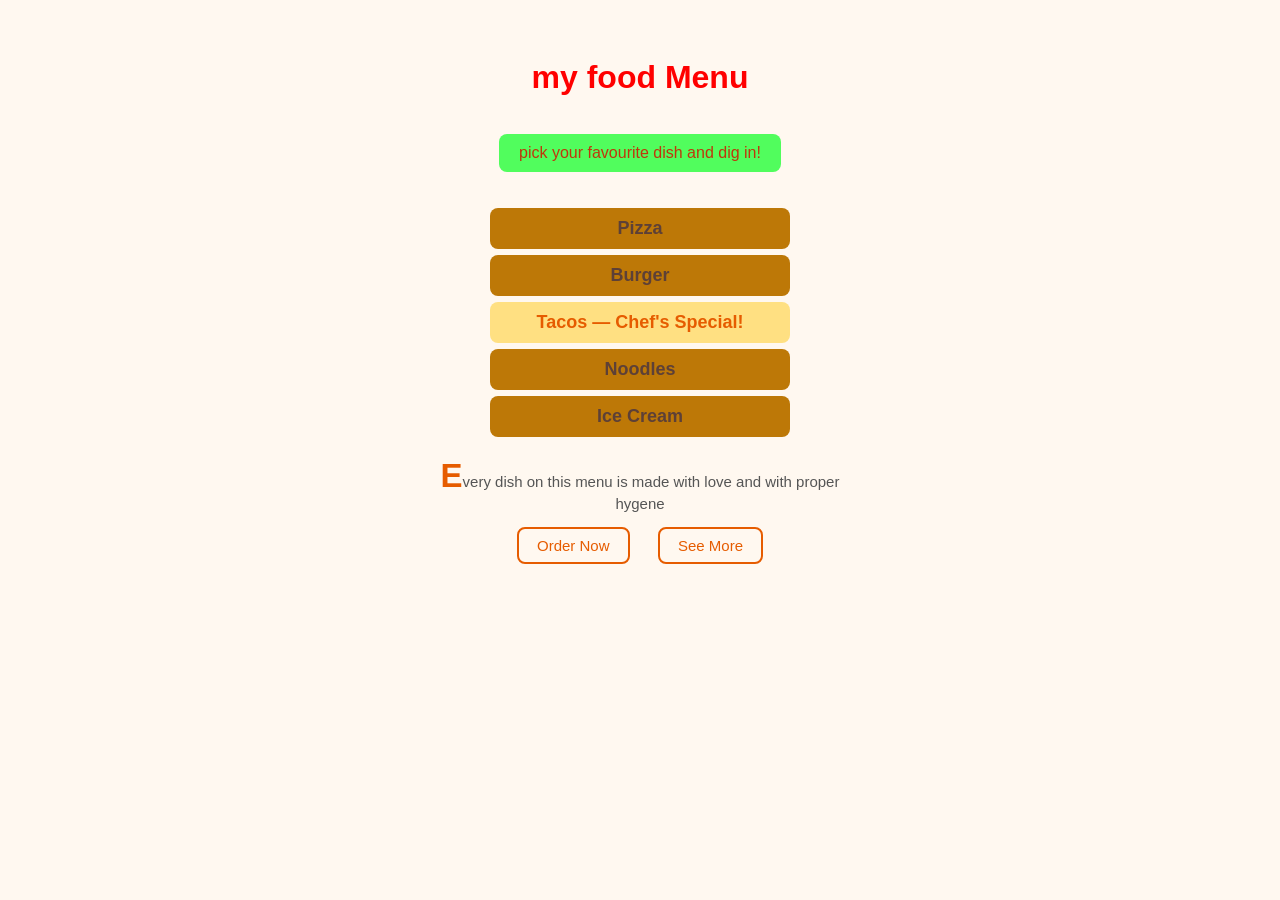
<file: advancedcss/index.html>
<!DOCTYPE html>
<html>
<head>
  <title>My Food Menu</title>
<link rel="stylesheet" href="./style.css">
</head>
<body>
  <h1>my food Menu</h1>
  <p>pick your favourite dish and dig in!</p>

  <ul>
    <li>Pizza</li>
    <li>Burger</li>
    <li>Tacos — Chef's Special!</li>
    <li>Noodles</li>
    <li>Ice Cream</li>
  </ul>

  <p class="desc">Every dish on this menu is made with love and with proper hygene</p>

  <div class="links">
    <a href="#">Order Now</a>
    <a href="#">See More</a>
  </div>
</body>
</html>
</file>
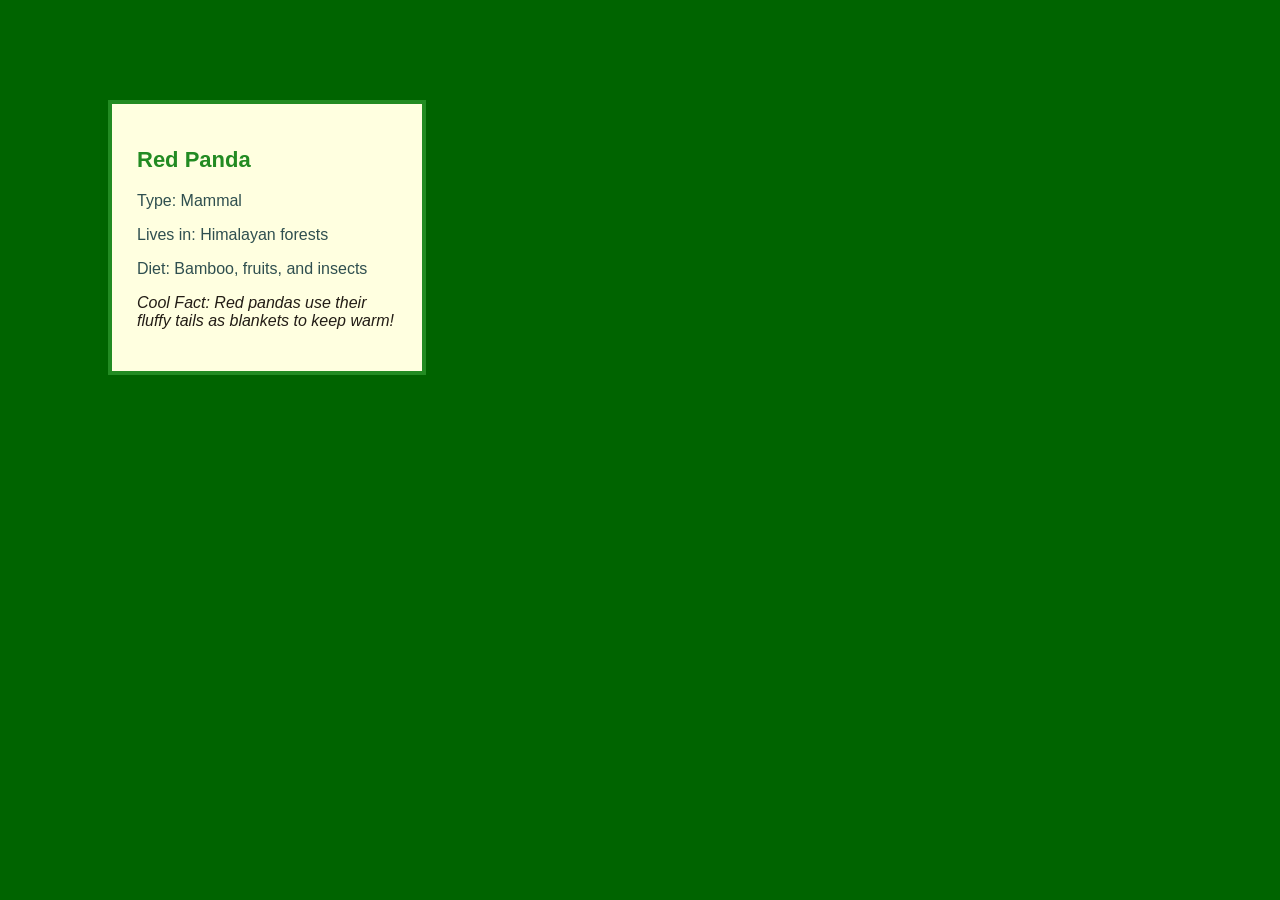
<file: boxmodel/index.html>
<!DOCTYPE html>
<html>
<head>
  <title>My Animal Fact File</title>
  <link rel="stylesheet" href="./style.css">
</head>
<body>

  <div class="fact-file">
    <h2 class="animal-name">Red Panda</h2>
    <p class="detail">Type: Mammal</p>
    <p class="detail">Lives in: Himalayan forests</p>
    <p class="detail">Diet: Bamboo, fruits, and insects</p>
    <p class="cool-fact">Cool Fact: Red pandas use their fluffy tails as blankets to keep warm!</p>
  </div>

</body>
</html>
</file>
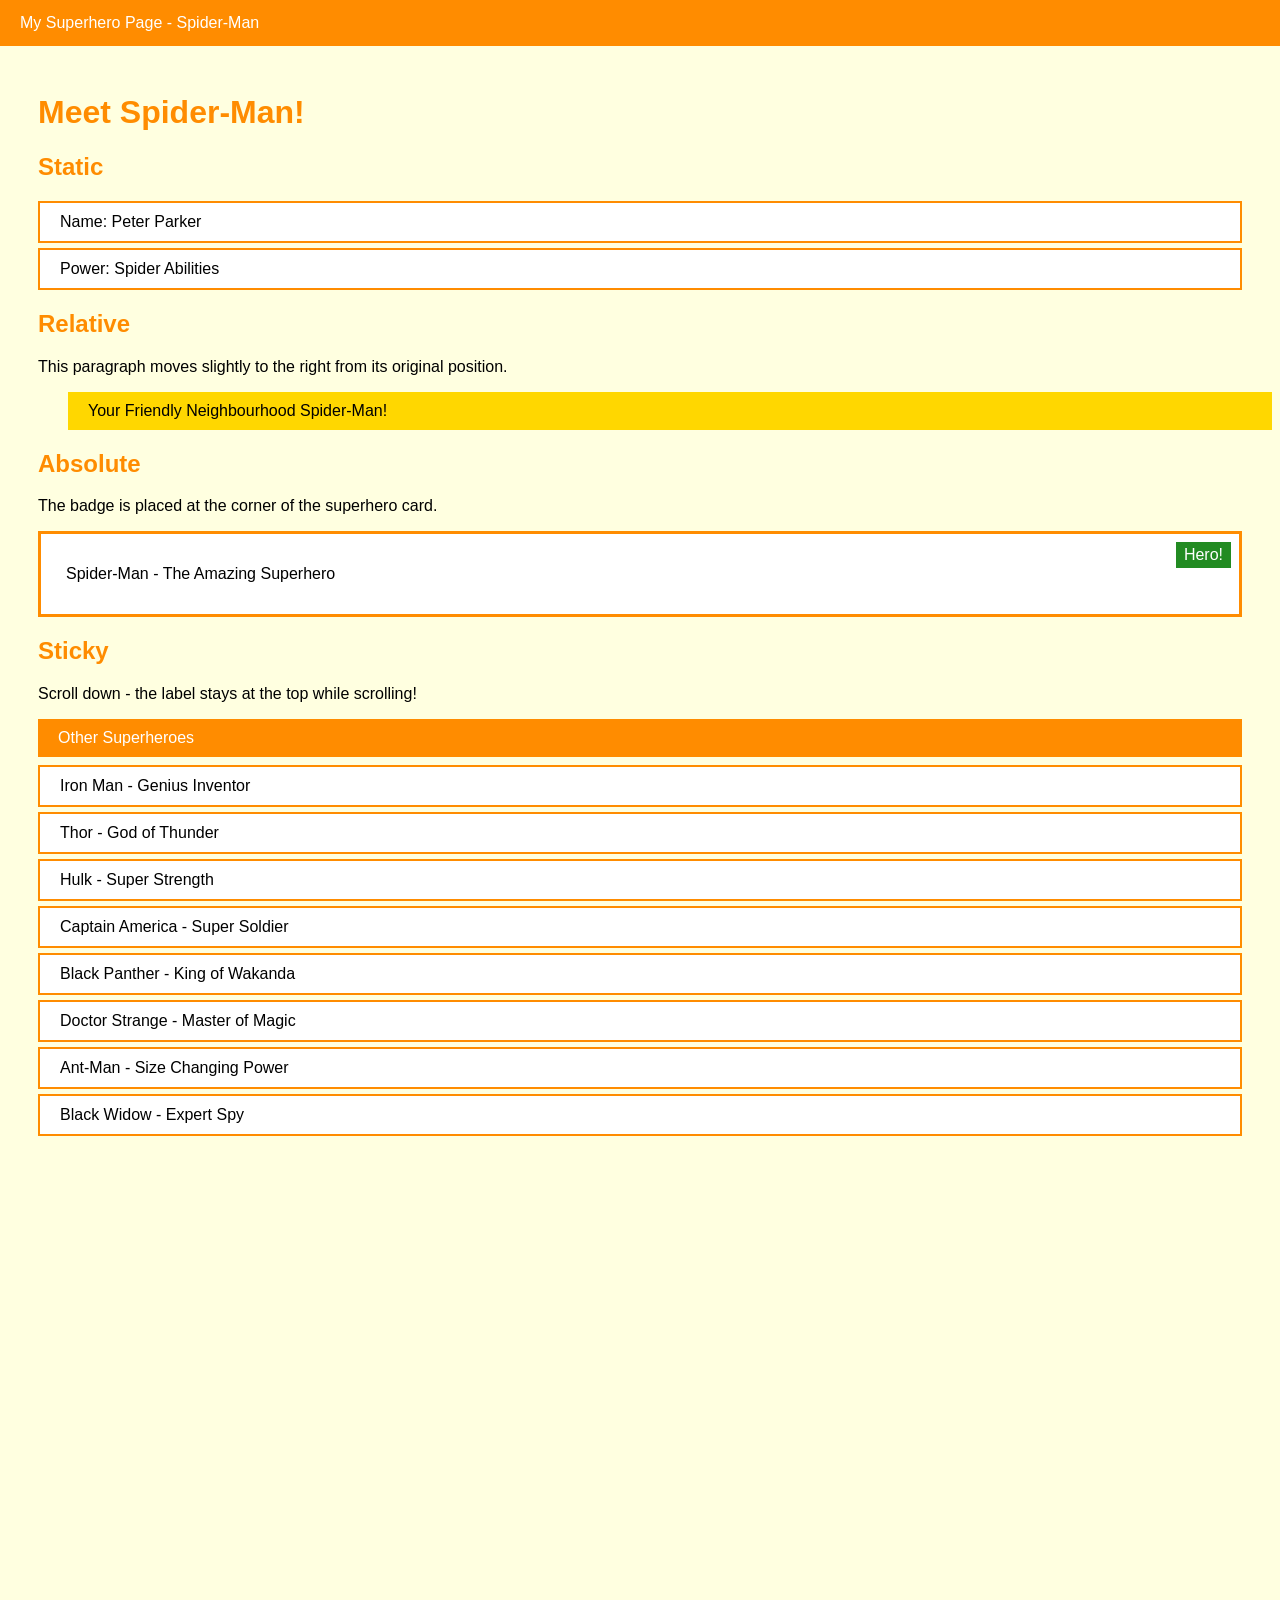
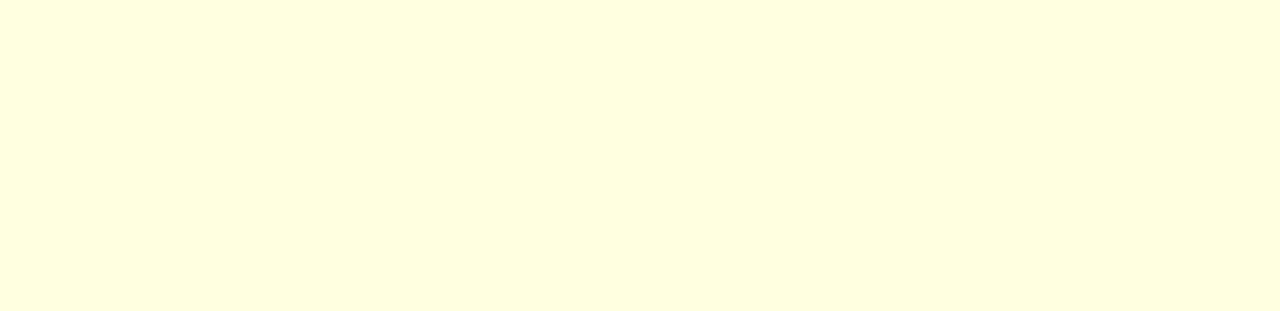
<file: positions/index.html>
<!DOCTYPE html>
<html>
<head>
  <title>My Superhero Page</title>
  <link rel="stylesheet" href="./style.css">
</head>
<body>

  <div class="top-bar">My Superhero Page - Spider-Man</div>

  <h1>Meet Spider-Man!</h1>

  <h2>Static</h2>
  <div class="list-item">Name: Peter Parker</div>
  <div class="list-item">Power: Spider Abilities</div>

  <h2>Relative</h2>
  <p>This paragraph moves slightly to the right from its original position.</p>
  <div class="special-note">Your Friendly Neighbourhood Spider-Man!</div>

  <h2>Absolute</h2>
  <p>The badge is placed at the corner of the superhero card.</p>

  <div class="pet-card">
    <p>Spider-Man - The Amazing Superhero</p>
    <div class="badge">Hero!</div>
  </div>

  <h2>Sticky</h2>
  <p>Scroll down - the label stays at the top while scrolling!</p>

  <div class="section-label">Other Superheroes</div>

  <div class="list-item">Iron Man - Genius Inventor</div>
  <div class="list-item">Thor - God of Thunder</div>
  <div class="list-item">Hulk - Super Strength</div>
  <div class="list-item">Captain America - Super Soldier</div>
  <div class="list-item">Black Panther - King of Wakanda</div>
  <div class="list-item">Doctor Strange - Master of Magic</div>
  <div class="list-item">Ant-Man - Size Changing Power</div>
  <div class="list-item">Black Widow - Expert Spy</div>

</body>
</html>
</file>
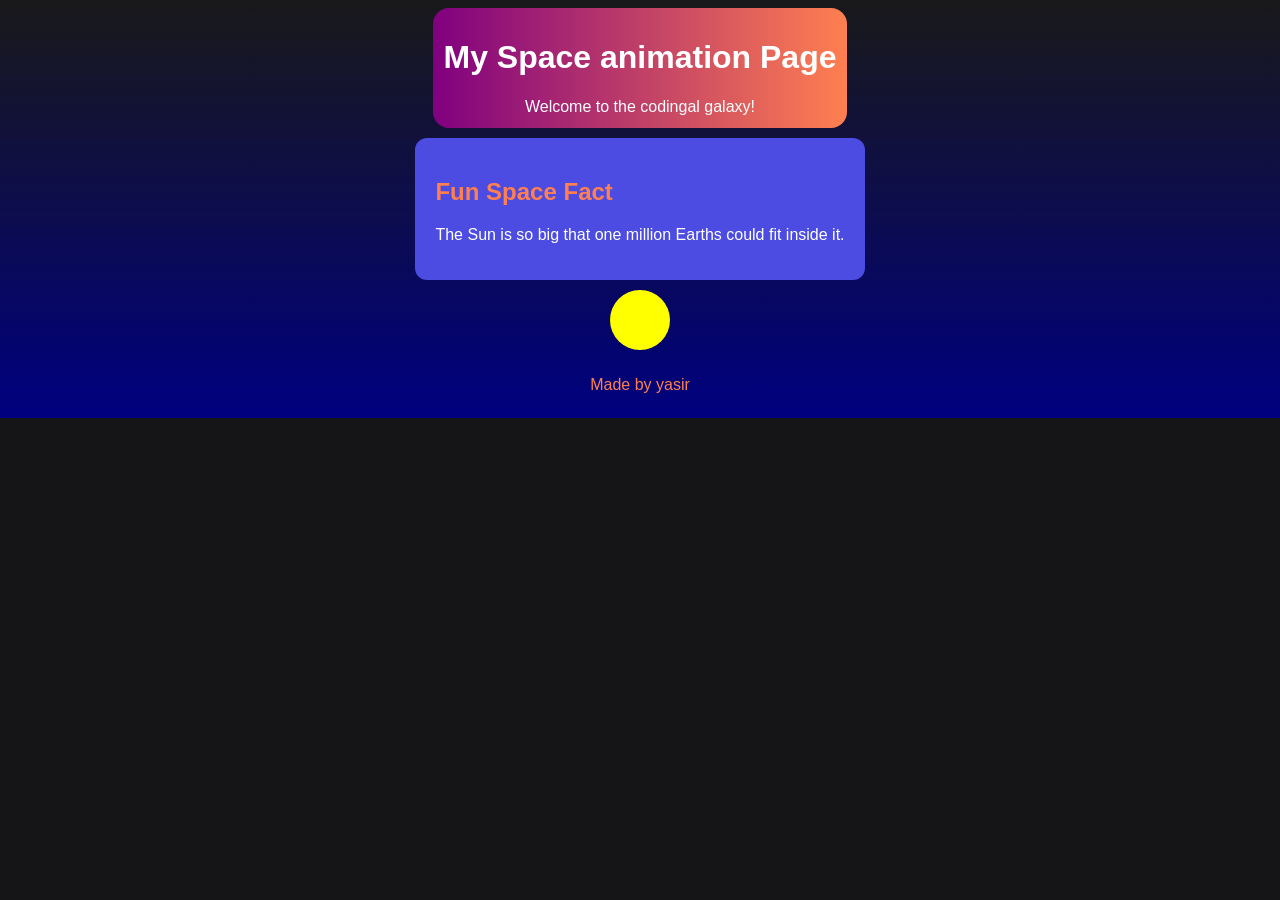
<file: spapcepage_activity 2/index.html>
<!DOCTYPE html>
<html>
<head>
  <title>My Space Page</title>
<link rel="stylesheet" href="./style.css">
</head>
<body>

  <div class="page-header">
    <h1>My Space animation Page</h1>
    <p>Welcome to the codingal galaxy!</p>
  </div>

  <div class="fact-card">
    <h2>Fun Space Fact</h2>
    <p>The Sun is so big that one million Earths could fit inside it.</p>
  </div>

  <div class="star"></div>

  <p class="footer-text">Made by yasir</p>

</body>
</html>
</file>
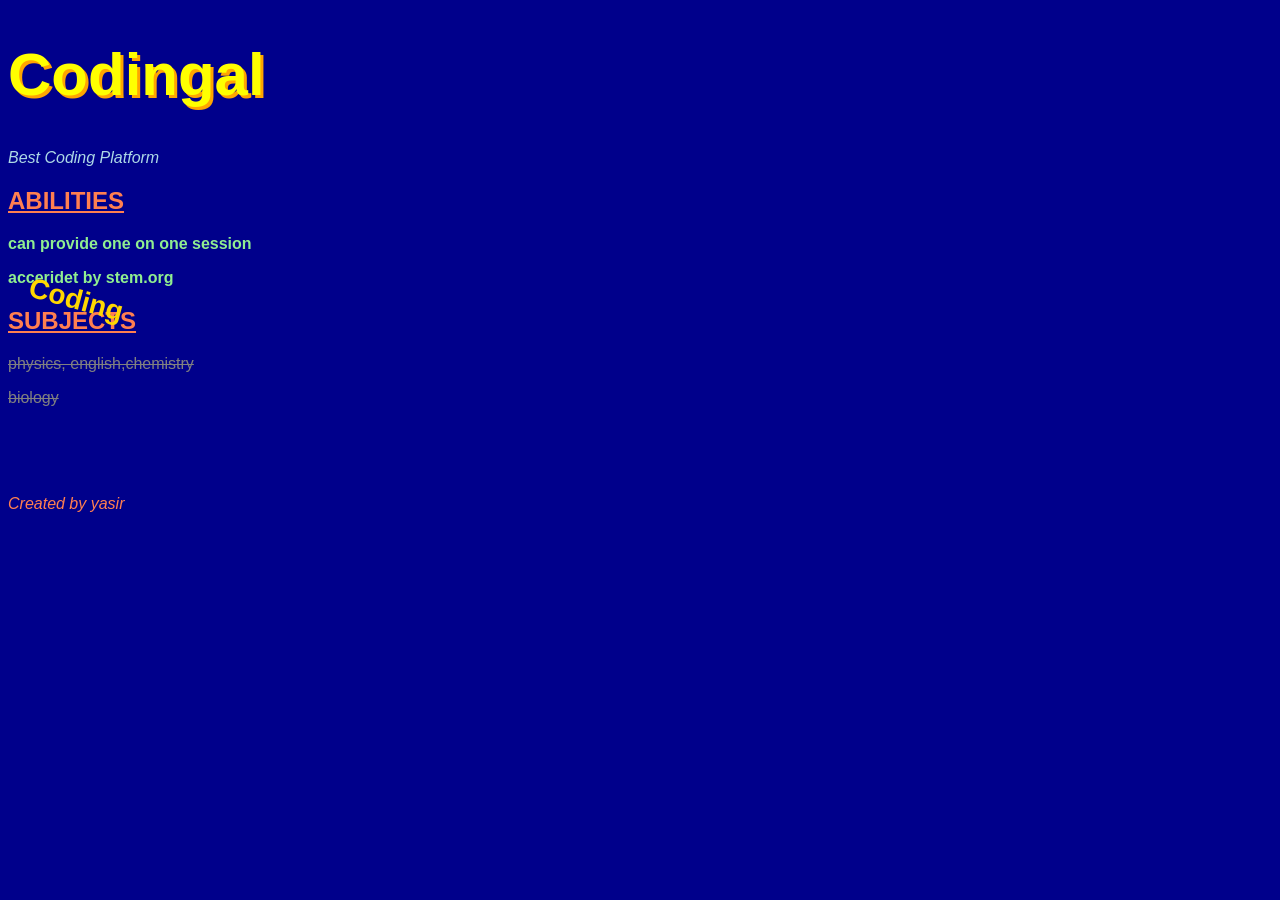
<file: superhero_card_activity3/index.html>
<!DOCTYPE html>
<html>
<head>
  <title>My Superhero Card</title>
  <link rel="stylesheet" href="./style.css">

</head>
<body>

  <h1 class="hero-name">Codingal</h1>
  <p class="tagline">best coding platform </p>

  <h2 class="label">abilities </h2>
  <p class="power">can provide one on one session</p>
  <p class="power">acceridet by stem.org</p>

  <h2 class="label">subjects</h2>
  <p class="subjects">physics, english,chemistry</p>
  <p class="subjects">biology</p>

  <p class="badge">Coding</p>

  <p class="made-by">Created by yasir</p>

</body>
</html>
</file>
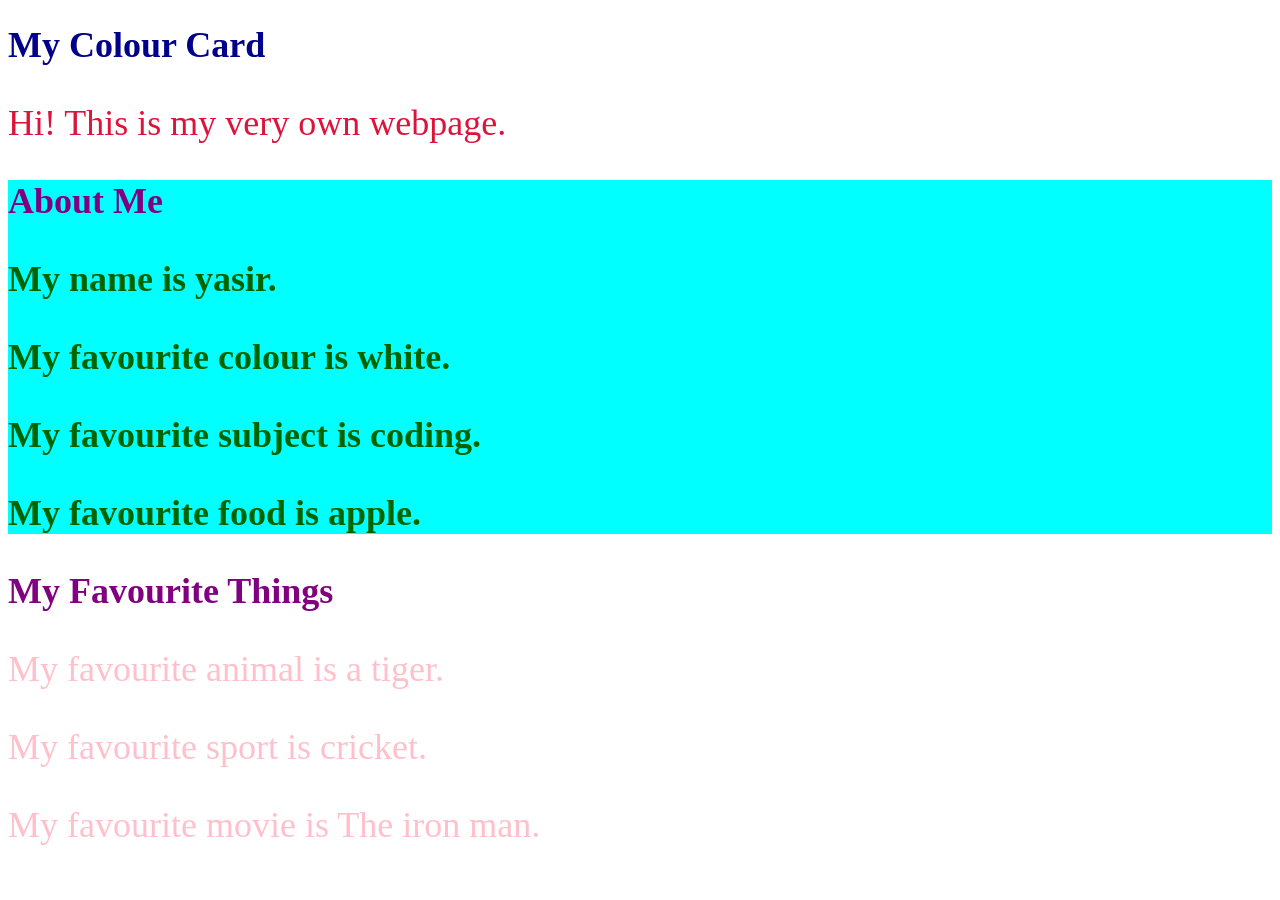
<file: colorcard_activity1.html>
<!DOCTYPE html>
<html lang="en">
  <head>
    <meta charset="UTF-8">
    <meta name="viewport" content="width=device-width, initial-scale=1.0">
    <title>My Colour Card</title>

    <style>


      * {
        font-size: 36px;
      }

      /
      body {
        background-color: green;
      }

      h1 {
        color: darkblue;
      }

      h2 {
        color: purple;
      }

      p {
        color: pink;
      }

      .my-detail {
        color: darkgreen;
        font-weight: bold;
      }


      #my-card {
        background-color:cyan;      }

    </style>

  </head>
  <body>

    <h1>My Colour Card</h1>

    
    <p style="color: crimson;">Hi! This is my very own webpage.</p>

    <div id="my-card">

      <h2>About Me</h2>
      <p class="my-detail">My name is yasir.</p>
      <p class="my-detail">My favourite colour is white.</p>
      <p class="my-detail">My favourite subject is coding.</p>
      <p class="my-detail">My favourite food is apple.</p>

    </div>

    <h2>My Favourite Things</h2>
    <p>My favourite animal is a tiger.</p>
    <p>My favourite sport is cricket.</p>
    <p>My favourite movie is The iron man.</p>

  </body>
</html>
</file>
<file: advancedcss/style.css>
body {
      font-family: Arial;
      background: #fff8f0;
      padding: 30px;
      text-align: center;
    }

    h1 { color:red }

    
    h1 + p {
      background: #51fd5d;
      padding: 10px 20px;
      border-radius: 8px;
      color: #bf360c;
      display: inline-block;
    }

    ul { padding: 0; margin-top: 20px; }

   
    ul > li {
      list-style: none;
      font-size: 18px;
      font-weight: bold;
      color: #5d4037;
      padding: 10px 20px;
      margin: 6px auto;
      width: 260px;
      background: #bd7807;
      border-radius: 8px;
    }


    ul li:nth-child(3) {
      background: #ffe082;
      color: #e65c00;
    }

    .desc {
      color: #555;
      margin-top: 20px;
      font-size: 15px;
      max-width: 400px;
      margin-left: auto;
      margin-right: auto;
    }

   
    .desc::first-letter {
      font-size: 220%;
      color: #e65c00;
      font-weight: bold;
    }

    .links { margin-top: 25px; }

   
    a {
      color: #e65c00;
      text-decoration: none;
      font-size: 15px;
      margin: 0 12px;
      padding: 8px 18px;
      border: 2px solid #e65c00;
      border-radius: 8px;
    }

    a:hover {
      background: #e65c00;
      color: white;
    }
</file>
<file: boxmodel/style.css>
body {
      background-color: darkgreen;
      font-family: Arial, sans-serif;
    }

    .fact-file {
      background-color: lightyellow;
      color: darkslategray;
      width: 260px;
      padding: 25px;
      border: 4px solid forestgreen;
      margin: 100px;
    }

 
    .animal-name {
      color: forestgreen;
      font-size: 22px;
    }

    
    .detail {
        
      color: darkslategray;
    }

    
    .cool-fact {
      color: rgb(35, 29, 22);
      font-style: italic;
    }
</file>
<file: positions/style.css>
body {
      font-family: Arial, sans-serif;
      background-color: lightyellow;
      padding: 65px 30px 30px 30px;
      min-height: 1800px;
    }
    h1, h2 { color: darkorange; }

    .top-bar {
      position: fixed;
      top: 0;
      left: 0;
      right: 0;
      background-color: darkorange;
      color: white;
      padding: 14px 20px;
    }

    .list-item {
      background-color: white;
      border: 2px solid darkorange;
      padding: 10px 20px;
      margin: 5px 0;
    }

    .special-note {
      position: relative;
      left: 30px;
      background-color: gold;
      padding: 10px 20px;
    }

    .pet-card {
      position: relative;
      background-color: white;
      border: 3px solid darkorange;
      padding: 15px 25px;
    }

    .badge {
      position: absolute;
      top: 8px;
      right: 8px;
      background-color: forestgreen;
      color: white;
      padding: 4px 8px;
    }

    .section-label {
      position: sticky;
      top: 55px;
      background-color: darkorange;
      color: white;
      padding: 10px 20px;
      margin: 15px 0 8px;
    }
</file>
<file: spapcepage_activity 2/style.css>
body {
      background-color: rgb(21, 21, 24);
      background-image: linear-gradient(to bottom, rgb(25, 25, 26), navy);
      background-repeat: no-repeat;
      background-position: top center;
      font-family: Arial, sans-serif;
      display: flex;
      justify-content: center;
      align-items: center;
      flex-direction: column;
      gap: 10px;
    }
 
    .page-header {
      background-image: linear-gradient(to right, purple, coral);
      border-radius: 16px;
      text-align: center;
      height: 100px;
      padding: 10px;
      color: white;
    }
 
    .fact-card {
      background-color: rgb(76, 76, 226);
      border-radius: 12px;
      color: white;
      padding: 20px;
    }
 
    .fact-card h2 {
      color: coral;
    }
 
    .star {
      width: 60px;
      height: 60px;
      background-color: yellow;
      border-radius: 50%;
      animation: twinkle 2s infinite alternate;
    }
 
    @keyframes twinkle {
      from { background-color: yellow; }
      to   { background-color: white; }
    }
 
    .footer-text {
      text-align: center;
      color: coral;
    }
</file>
<file: superhero_card_activity3/style.css>
body {
      background-color: darkblue;
      color: white;
      font-family: Arial, sans-serif;
    }

    
    .hero-name {
      font-size: 60px;
      font-weight: bold;
      color: yellow;
      text-shadow: 3px 3px orange;
    }

    
    .tagline {
      font-style: italic;
      color: lightblue;
      text-transform: capitalize;
    }

    
    .label {
      text-transform: uppercase;
      text-decoration: underline;
      color: coral;
    }

    .power {
      font-weight: bold;
      color: lightgreen;
    }

   
    .subjects {
      text-decoration: line-through;
      color: gray;
    }

    
    .badge {
      font-size: 28px;
      font-weight: bold;
      color: gold;
      transform: rotate(15deg);
    }

  
    .made-by {
      color: coral;
      font-style: italic;
    }
</file>
